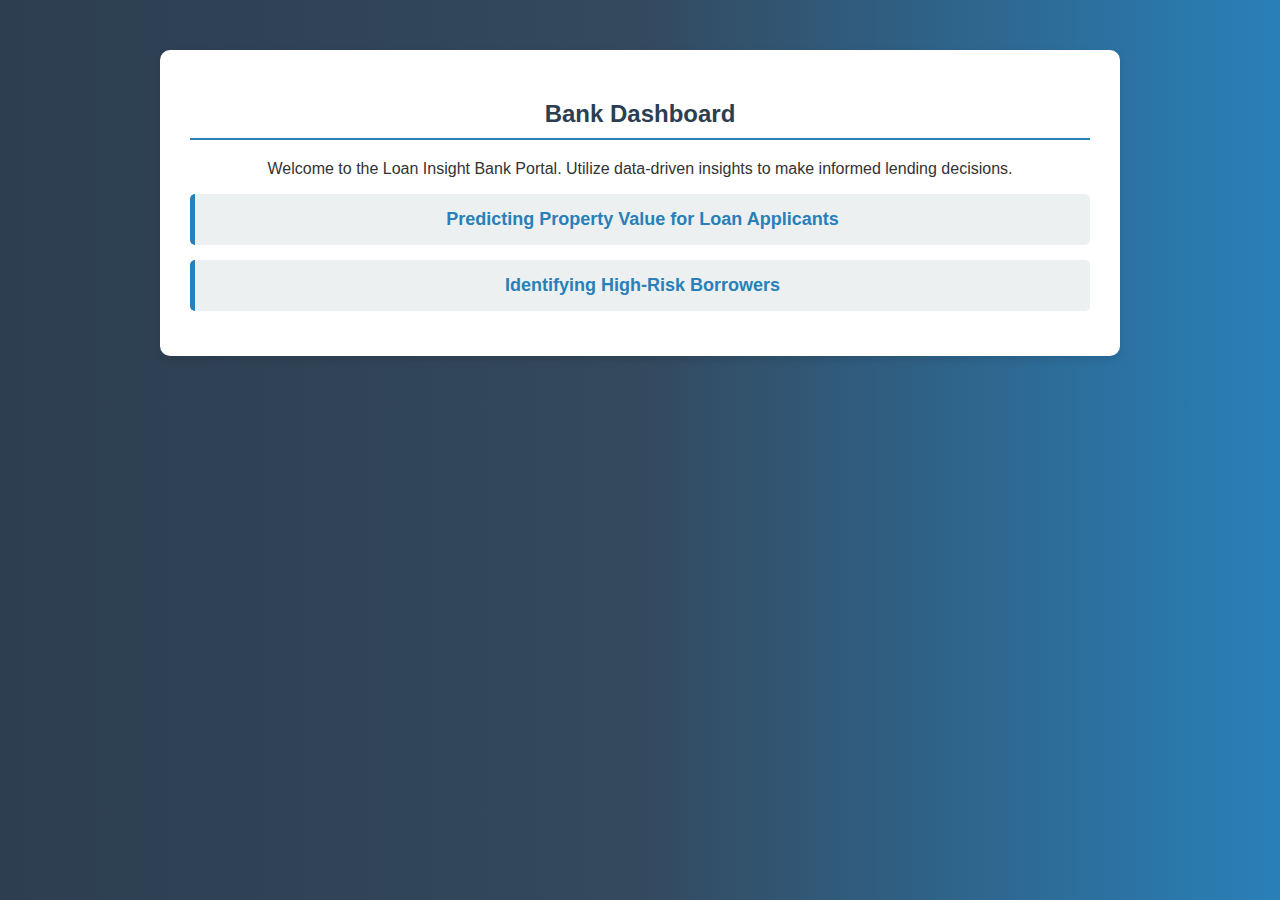
<file: dashboard/bankview.html>
<!DOCTYPE html>
<html lang="en">
<head>
    <meta charset="UTF-8">
    <meta name="viewport" content="width=device-width, initial-scale=1.0">
    <title>Bank Dashboard - Loan Insight</title>
    <link rel="stylesheet" href="resources/css/bankview.css">

</head>
<body>
    <div class="container">
        <h2>Bank Dashboard</h2>
        <p>Welcome to the Loan Insight Bank Portal. Utilize data-driven insights to make informed lending decisions.</p>
        
        <div class="option">
            <a href="property_value.html">Predicting Property Value for Loan Applicants</a>
        </div>
        
        <div class="option">
            <a href="high_risk_borrowers.html">Identifying High-Risk Borrowers</a>
        </div>
    </div>
</body>
</html>
</file>
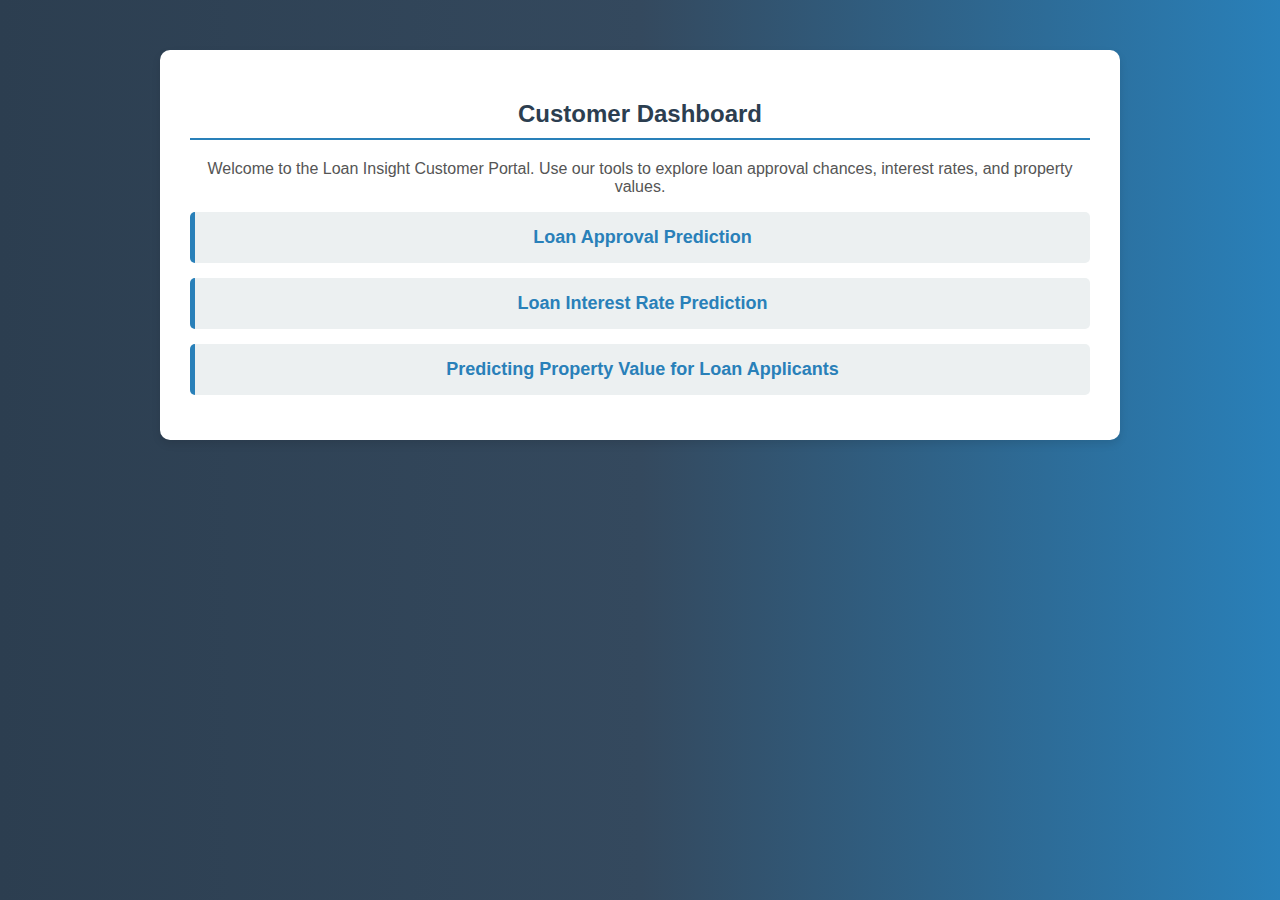
<file: dashboard/borrower.html>
<html lang="en">
<head>
    <meta charset="UTF-8">
    <meta name="viewport" content="width=device-width, initial-scale=1.0">
    <title>Customer Dashboard - Loan Insight</title>
    <link rel="stylesheet" href="resources/css/customerview.css">

</head>
<body>
    <div class="container">
        <h2>Customer Dashboard</h2>
        <p>Welcome to the Loan Insight Customer Portal. Use our tools to explore loan approval chances, interest rates, and property values.</p>
        
        <div class="option">
            <a href="loan_approval.html">Loan Approval Prediction</a>
        </div>
        
        <div class="option">
            <a href="interest_rate.html">Loan Interest Rate Prediction</a>
        </div>
        
        <div class="option">
            <a href="property_value.html">Predicting Property Value for Loan Applicants</a>
        </div>
    </div>
</body>
</html>
</file>
<file: dashboard/resources/css/bankview.css>
body {
    font-family: Arial, sans-serif;
    margin: 0;
    padding: 0;
    background: linear-gradient(90deg, #2c3e50 0%, #34495e 50%, #2980b9 100%);
    color: #333;
}
.container {
    max-width: 900px;
    margin: 50px auto;
    background: #fff;
    padding: 30px;
    border-radius: 10px;
    box-shadow: 0 4px 8px rgba(0, 0, 0, 0.1);
    text-align: center;
}
h2 {
    color: #2c3e50;
    border-bottom: 2px solid #2980b9;
    padding-bottom: 10px;
}
.option {
    background: #ecf0f1;
    margin: 15px 0;
    padding: 15px;
    border-radius: 5px;
    border-left: 5px solid #2980b9;
    font-size: 18px;
    font-weight: bold;
}
.option a {
    text-decoration: none;
    color: #2980b9;
    font-weight: bold;
}
.option a:hover {
    text-decoration: underline;
}
</file>
<file: dashboard/resources/css/customerview.css>
body {
    font-family: Arial, sans-serif;
    margin: 0;
    padding: 0;
    background: linear-gradient(90deg, #2c3e50 0%, #34495e 50%, #2980b9 100%);
    color: #333;
}
.container {
    max-width: 900px;
    margin: 50px auto;
    background: #fff;
    padding: 30px;
    border-radius: 10px;
    box-shadow: 0 4px 8px rgba(0, 0, 0, 0.1);
    text-align: center;
}
h2 {
    color: #2c3e50;
    border-bottom: 2px solid #2980b9;
    padding-bottom: 10px;
}
p {
    font-size: 16px;
    color: #555;
}
.option {
    background: #ecf0f1;
    margin: 15px 0;
    padding: 15px;
    border-radius: 5px;
    border-left: 5px solid #2980b9;
    font-size: 18px;
    font-weight: bold;
}
.option a {
    text-decoration: none;
    color: #2980b9;
    font-weight: bold;
}
.option a:hover {
    text-decoration: underline;
}
</file>
